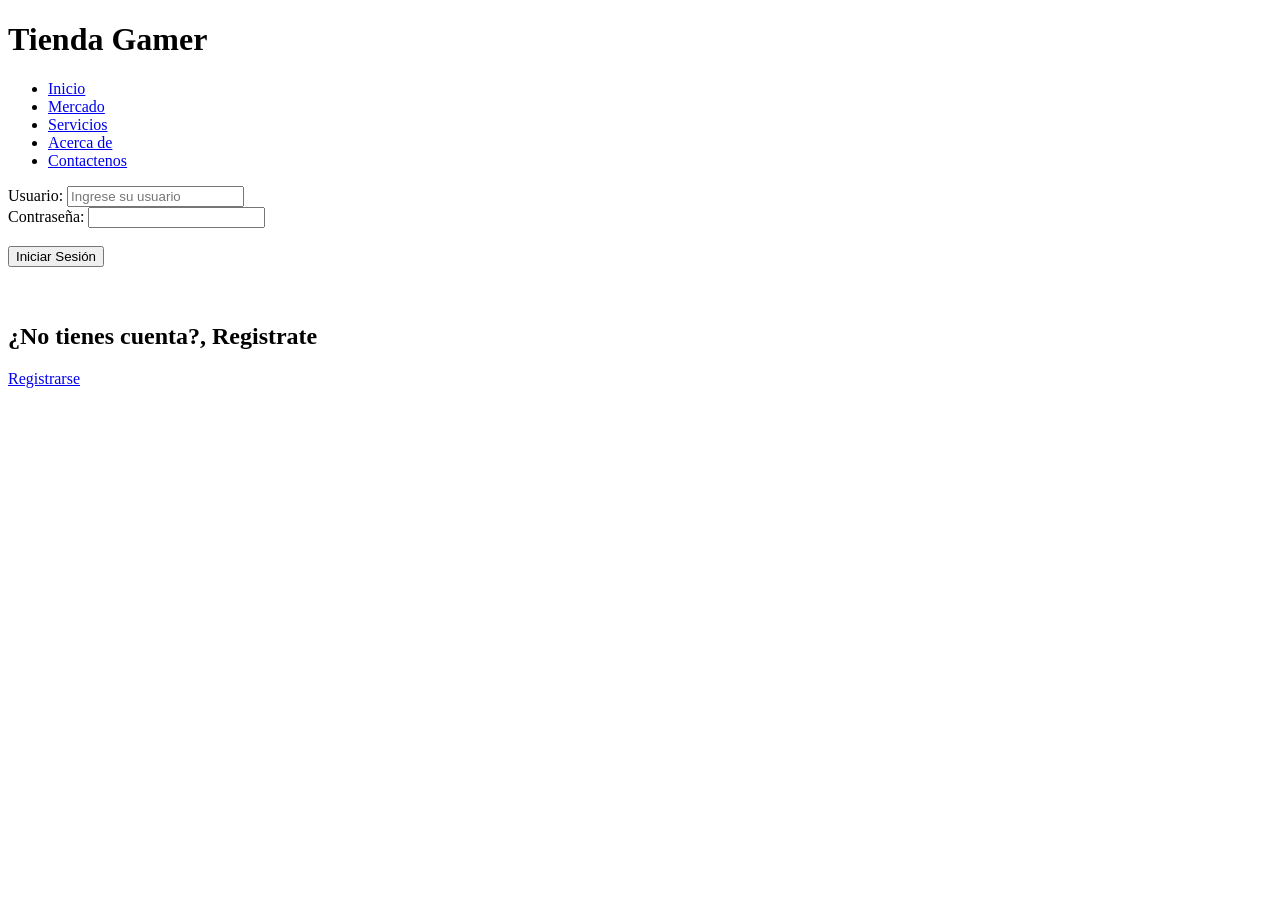
<file: login.html>
<!DOCTYPE html>
<html lang="en">
<head>
    <meta charset="UTF-8">
    <meta name="viewport" content="width=device-width, initial-scale=1.0">
    <title>Document</title>
</head>
<body>
    <h1>Tienda Gamer</h1>
    <nav>
        <ul>
            <li><a href="taller.html">Inicio</a></li>
            <li><a href="#">Mercado</a></li>
            <li><a href="#">Servicios</a></li>
            <li><a href="#">Acerca de</a></li>
            <li><a href="#">Contactenos</a></li>
        </ul>
    </nav>
    <form>
        <label for="">Usuario: </label>
        <input type="email" placeholder="Ingrese su usuario" required>
        <br>
        <label for="">Contraseña:</label>
        <input type="password" required>
        <br><br>
        <button type="submit">Iniciar Sesión</button>
        <br><br><br>
    </form>
    <div>
        <h2>¿No tienes cuenta?, Registrate</h2>
        <a href="registro.html">Registrarse</a>
    </div>
</body>
</html>
</file>
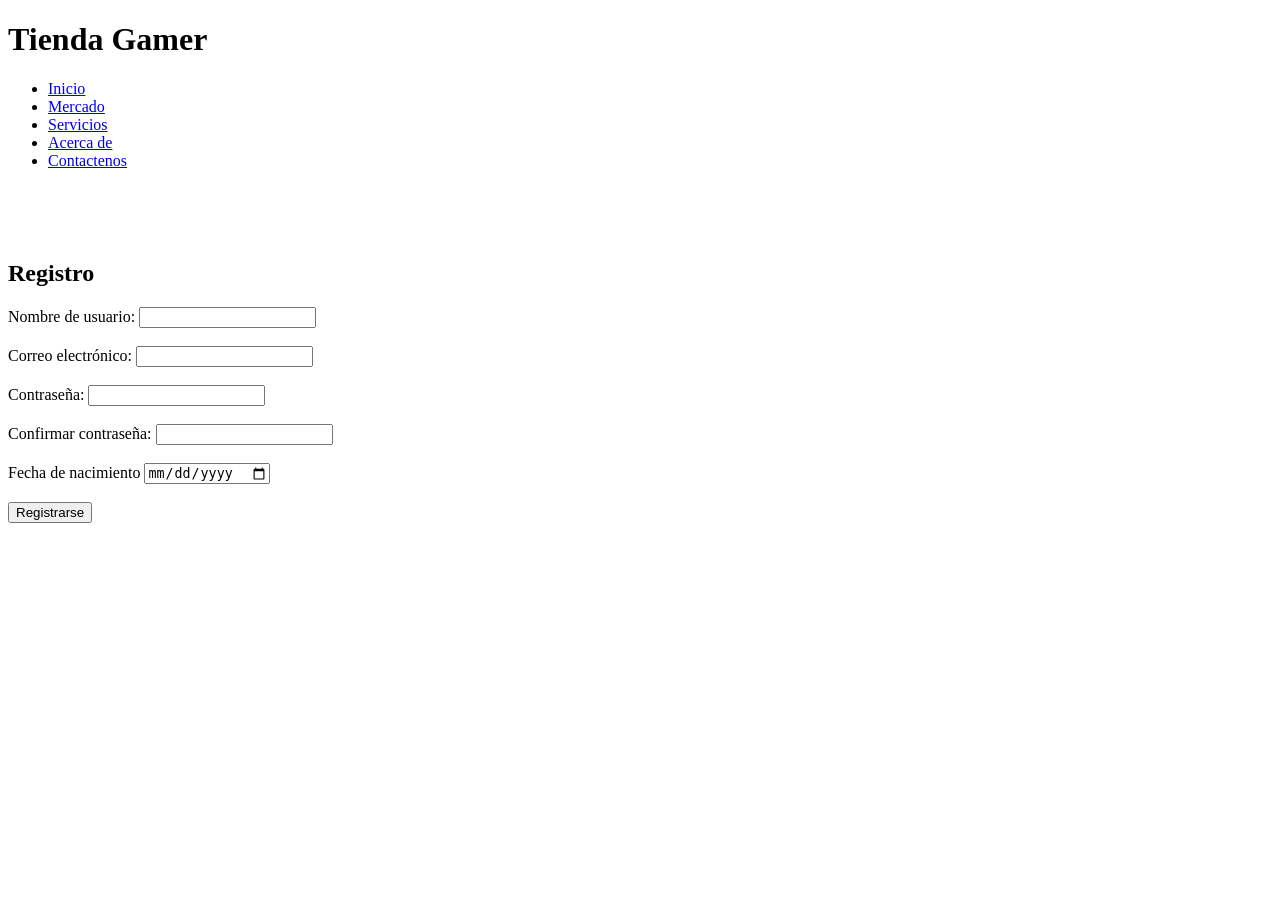
<file: registro.html>
<!DOCTYPE html>
<html lang="es">
<head>
    <meta charset="UTF-8">
    <meta name="viewport" content="width=device-width, initial-scale=1.0">
    <title>Registro</title>
</head>
<body>
    <h1>Tienda Gamer</h1>
    <nav>
        <ul>
            <li><a href="taller.html">Inicio</a></li>
            <li><a href="#">Mercado</a></li>
            <li><a href="#">Servicios</a></li>
            <li><a href="#">Acerca de</a></li>
            <li><a href="#">Contactenos</a></li>
        </ul>
    </nav>
    <br><br><br>
    <h2>Registro</h2>
    <form>
        <label>Nombre de usuario:</label>
        <input type="text" name="User" required>
        <br><br>
        <label>Correo electrónico:</label>
        <input type="email" name="email" required>
        <br><br>
        <label>Contraseña:</label>
        <input type="password" name="password" required>
        <br><br>
        <label>Confirmar contraseña:</label>
        <input type="password" name="password" required>
        <br><br>
        <label>Fecha de nacimiento</label>
        <input type="date" name="date" >
        <br><br>
        <button type="submit">Registrarse</button>
    </form>
</body>
</html>
</file>
